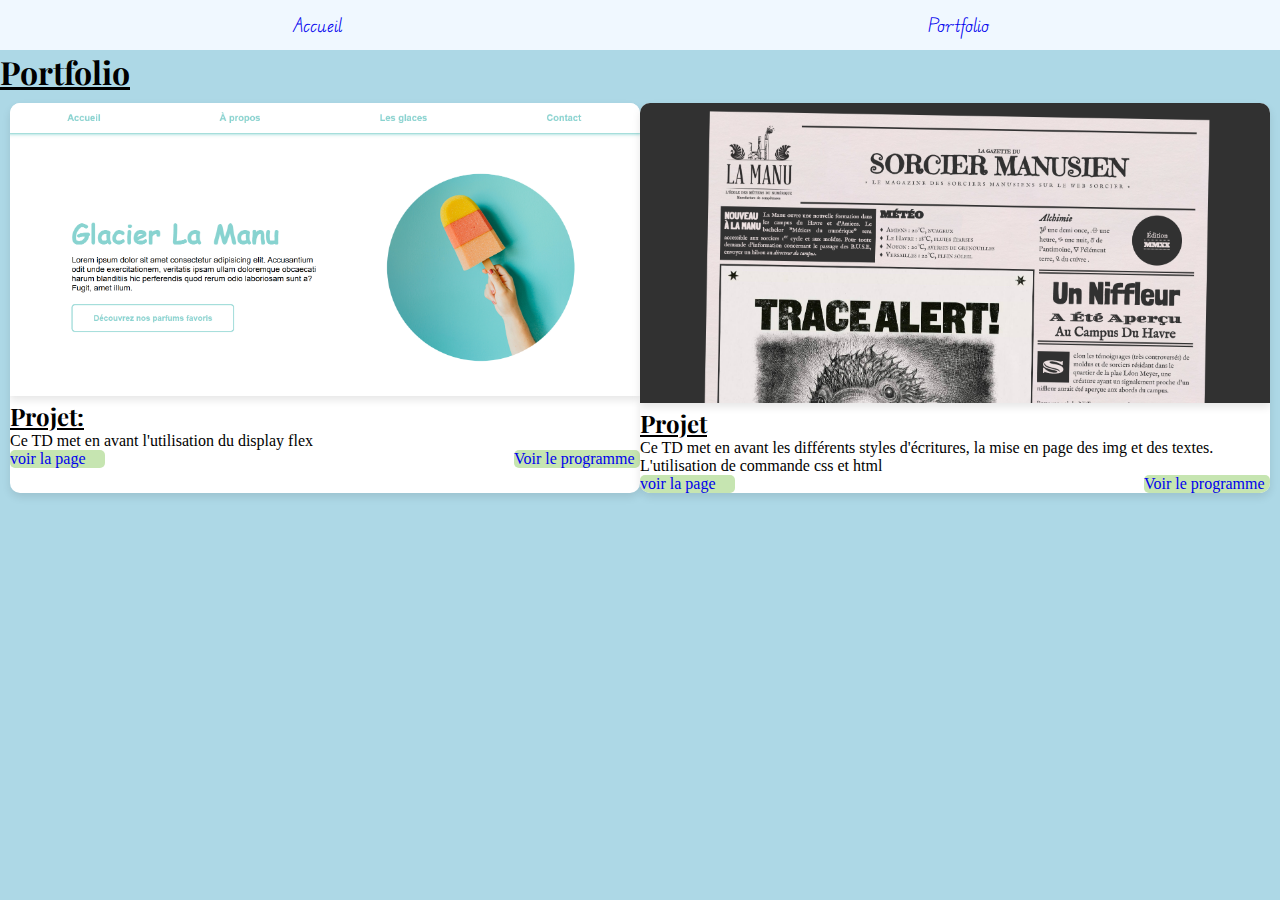
<file: portfolio.html>
<!DOCTYPE html>
<html lang="fr">
<head>
    <meta charset="UTF-8">
    <meta name="viewport" content="width=device-width, initial-scale=1.0">
    <link rel="stylesheet" href="asset/css/style-card.css">
    <link rel="stylesheet" href="asset/css/style.css">
    <title>portfolio</title>
</head>
<body>
    <header>
        <nav>
            <ul class="nav">
                <li><a href="index.html">Accueil</a></li>
                <li><a href="#">Portfolio</a></li>

            </ul>
            <ul class="picto">
                <li><a href="index.html"><img src="asset/img/accueil.svg" alt="picto accueil"></a></li>
                <li class="portfolio"><a href="portfolio.html"><img src="asset/img/portfolio.svg" alt="picto portfolio"></a></li>

            </ul>
        </nav>
        <h1>
            Portfolio
        </h1>
    </header>
    <main>
        <!-- création des cards -->
        <div class="container">
            <div class="card">
                <img src="asset/img/td-glacier.png" alt="td glacier">
                <div class="inter">
                    <h2>Projet:</h2>
                    <p>Ce TD met en avant l'utilisation du display flex</p>
                    <ul>
                        <li><a href="https://oceane2911.github.io/td-glacier/">voir la page</a></li>
                        <li class="programme"><a href="https://github.com/Oceane2911/td-glacier/blob/main/index.html">Voir le programme</a></li>
                    </ul>
                </div>
            </div>
            <div class="card">
                <img src="asset/img/td-style-ecriture.png" alt="">
                <div class="inter">
                    <h2>Projet</h2>
                    <p>Ce TD met en avant les différents styles d'écritures, la mise en page des img et des textes. L'utilisation de commande css et html</p>
                    <ul>
                        <!-- lien github vers la page ne fonctionne pas: error 404 -->
                        <li><a href="https://oceane2911.github.io/td-typographie-web-etudiant/">voir la page</a></li>
                        <li class="programme"><a href="https://github.com/Oceane2911/td-typographie-web-etudiant/blob/main/typographie-du-web.html">Voir le programme</a></li>
                    </ul>
                    

                </div>
            </div>
            
    </main>

</body>
</html>
</file>
<file: asset/css/style-card.css>
*{
    padding: 0px;
    margin: 0px;
}
/* couleur fond */
body{
    background-color: lightblue;
}
/* style téléphone */
.inter button{
    background-color: #C6E5B1;
    color: #000000;
    border: none;
    padding: 10px 20px;
    border-radius: 5px;
    cursor: pointer;
    transition: background-color 0.3s;
    display: flex;
    flex-direction: row;
    gap: 20px;

}
/* paramètre du conterneur des card*/
.container{
    display: flex;
    flex-wrap: wrap;
    padding: 10px;
    gap: 10px;
    width: 100%;
}
/*pramètre des card
    -couleur
    -taille
    -radius
    -position
*/
.card {
    background-color: #ffffff;
    width: 100%;
    border-radius: 10px;
    box-shadow: 0 4px 8px #0000001a;
    overflow: hidden;
    position: relative;
    transition: transform 0.3s ease;
}
/*pramètre des images (taille)*/
.card img {
    object-fit: cover;
    width: 100%;
    box-shadow: 0 4px 8px #0000001a;
    position: relative;
    
}
/* Style de la navigation */
.picto{
    list-style: none;
    display: flex;
    flex-direction: row;
    background-color: aliceblue;
    justify-content: space-around;
    position: sticky;
    height: 50px;
    width: 100%;
}
.picto img{
    height: 100%;
    width: 60%;
}
.nav{
    display: none;
}
/* bouton card */
.card li {
    background-color: #C6E5B1;
    border-radius: 5px;
    width: 20%;
    list-style: none;
}
.card li~li{
    width: 30%;
}
.card a{
    text-decoration: none;
}
/* style des h2 et h3*/
h1{
    text-decoration: underline;
}
h2{
    text-decoration: underline;
}
h3{
    text-decoration: underline;
}
/* style ordinateur */
@media screen and (min-width: 1024px){
    /* disposition des cards */
    main{
        display: flex;
        flex-wrap: wrap;
    }
    .card{
        width: 50%;
    }

    .container{
        gap: 0px;

        display: flex;
        flex-direction: row;
        flex-wrap:wrap ;
        justify-content: space-around
    }
    /* disposition des bouton */
    .card li {
        background-color: #C6E5B1;
        border-radius: 5px;
        width: 15%;
        list-style: none;
    }
    .card ul{
        display: flex;
        flex-direction: row;
        justify-content: space-between;
    }
    .card li~li{
        width: 20%;
    }
    /* changement de style de navigation */
    .picto{
        display: none;
    }
    .nav{
        list-style: none;
    
        display: flex;
        flex-direction: row;
        justify-content: space-around;
        align-items: center;
        background-color: aliceblue;
        height: 50px;
        width: 100%;
    }
    .nav li a{
        text-decoration: none;
    }
}
</file>
<file: asset/css/style.css>
@import url('https://fonts.googleapis.com/css2?family=Oswald:wght@200..700&display=swap');
@import url('https://fonts.googleapis.com/css2?family=Oswald:wght@200..700&family=Playfair+Display:ital,wght@0,400..900;1,400..900&display=swap');
@import url('https://fonts.googleapis.com/css2?family=Edu+AU+VIC+WA+NT+Pre:wght@400..700&family=Oswald:wght@200..700&family=Playfair+Display:ital,wght@0,400..900;1,400..900&display=swap');
@import url('https://fonts.googleapis.com/css2?family=Edu+AU+VIC+WA+NT+Pre:wght@400..700&family=Oswald:wght@200..700&family=PT+Serif:ital,wght@0,400;0,700;1,400;1,700&family=Playfair+Display:ital,wght@0,400..900;1,400..900&display=swap');

/* typographie des listes dans parcours */
.parcours li{
    font-family: "Oswald", sans-serif;
}
/* typographie titre */
h1{
    font-family: "Playfair Display", serif;
}
h2{
    font-family: "Playfair Display", serif;
}
h3{
    font-family: "Playfair Display", serif;
}
/* typographie nav */
.nav{
    font-family: "Edu AU VIC WA NT Pre", cursive;
}
/* typographie centre d'intérêt et langue */
.centre{
    font-family: "PT Serif", serif;
}
.langue{
    font-family: "PT Serif", serif;
}
</file>
